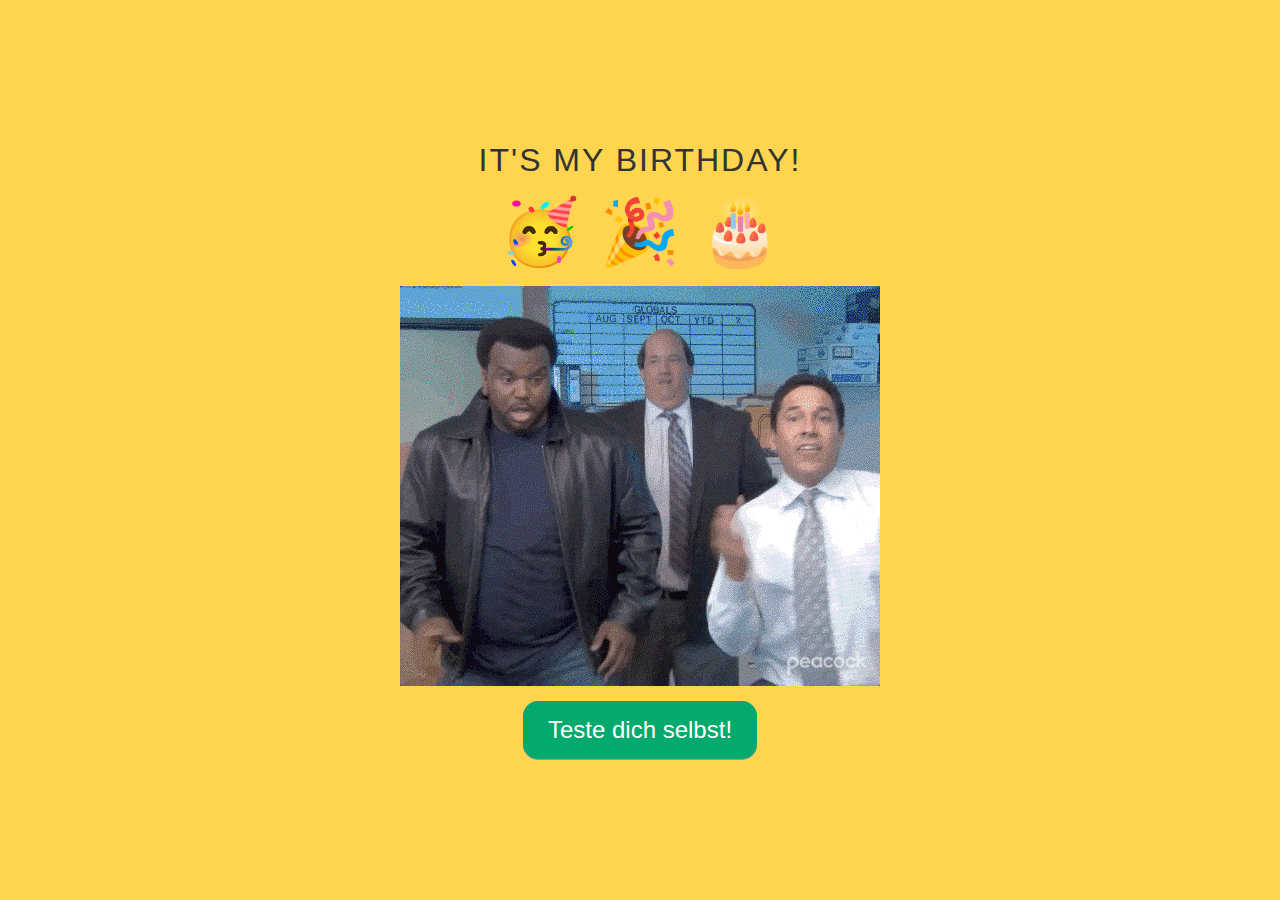
<file: index.html>
<html>
<head>
<title>Countdown</title>

<script src="js/countdown.js"></script>

<link rel="icon" type="image/x-icon" href="/favicon.png">

<link rel="stylesheet" href="css/countdown.css">

</head>
<body>
<div class="container">
  <h1 id="headline">Countdown to ... </h1>
  <div id="countdown">
    <ul>
      <li><span id="days"></span>days</li>
      <li><span id="hours"></span>Hours</li>
      <li><span id="minutes"></span>Minutes</li>
      <li><span id="seconds"></span>Seconds</li>
    </ul>
  </div>
  <div id="content" class="emoji">
    <span>🥳</span>
    <span>🎉</span>
    <span>🎂</span>
  </div>
  <img src="Bild1.gif" alt="party">
  <p>
  <p>
  
  <button class="button" id="button">Teste dich selbst!</button>
  <script src="js/math_test.js"> </script>


  </div>

</body>
</html>
</file>
<file: css/countdown.css>
/* general styling */
:root {
  --smaller: .75;
}

* {
  box-sizing: border-box;
  margin: 0;
  padding: 0;
}

html, body {
  height: 100%;
  margin: 0;
}

body {
  align-items: center;
  background-color: #ffd54f;
  display: flex;
  font-family: -apple-system, 
    BlinkMacSystemFont, 
    "Segoe UI", 
    Roboto, 
    Oxygen-Sans, 
    Ubuntu, 
    Cantarell, 
    "Helvetica Neue", 
    sans-serif;
}

.container {
  color: #333;
  margin: 0 auto;
  text-align: center;
}

h1 {
  font-weight: normal;
  letter-spacing: .125rem;
  text-transform: uppercase;
}

li {
  display: inline-block;
  font-size: 1.5em;
  list-style-type: none;
  padding: 1em;
  text-transform: uppercase;
}

li span {
  display: block;	
  font-size: 4.5rem;
}

.emoji {
  display: none;
  padding: 1rem;
}

.emoji span {
  font-size: 4rem;
  padding: 0 .5rem;
}

@media all and (max-width: 768px) {
  h1 {
    font-size: calc(1.5rem * var(--smaller));
  }
  
  li {
    font-size: calc(1.125rem * var(--smaller));
  }
  
  li span {
    font-size: calc(3.375rem * var(--smaller));
  }
}

.button {
  margin-top: 15px;
  padding: 15px 25px;
  padding-top: 15px;
  font-size: 24px;
  text-align: center;
  cursor: pointer;
  outline: none;
  color: #fff;
  background-color: #04AA6D;
  border: none;
  border-radius: 15px;
  box-shadow: 0 1px #999;
}

.button:hover {background-color: #3e8e41}

.button:active {
  background-color: #3e8e41;
  box-shadow: 0 5px #666;
  transform: translateY(4px);
}
</file>
